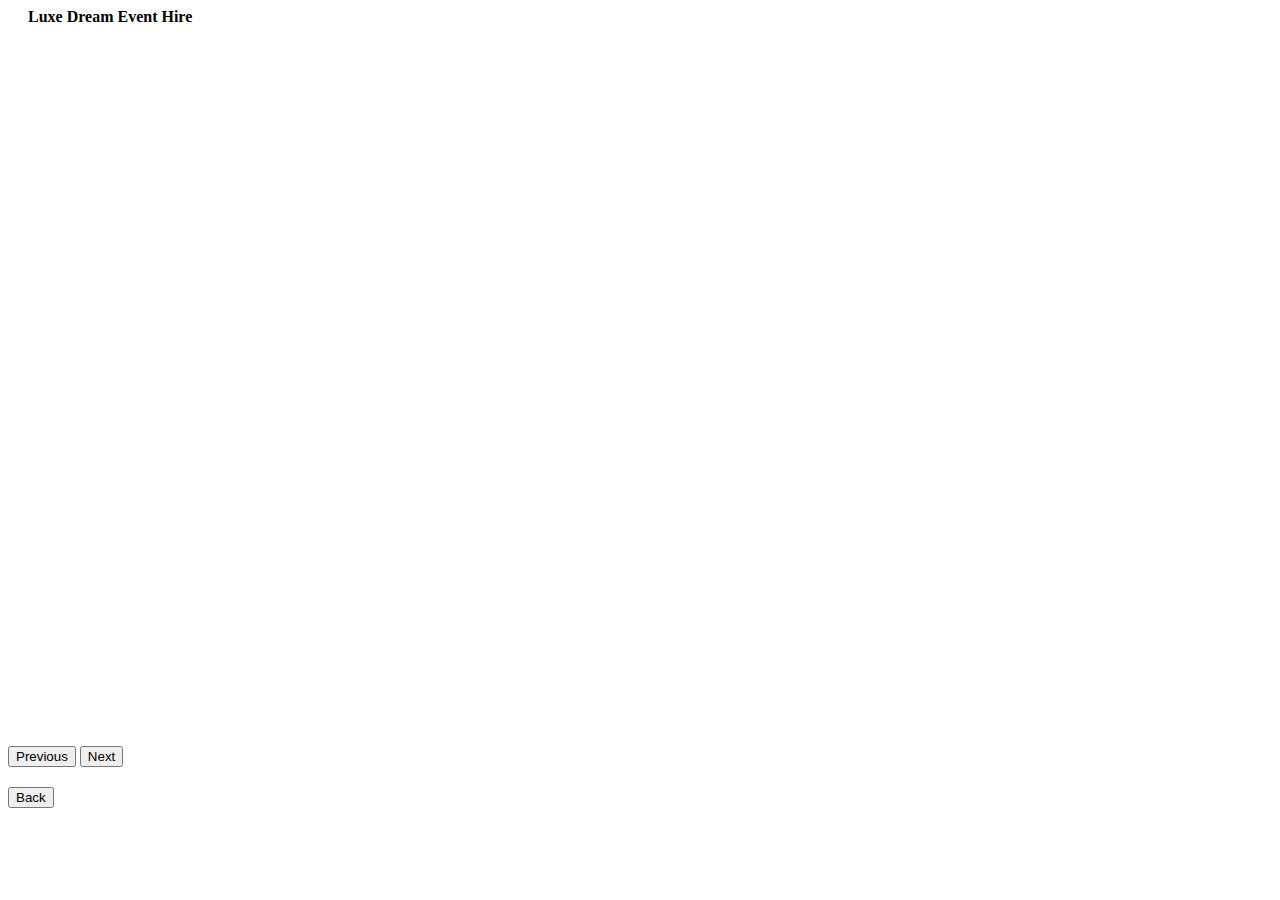
<file: details.html>
<!DOCTYPE html>
<html lang="en">
<head>
  <meta charset="UTF-8">
  <meta http-equiv="X-UA-Compatible" content="IE=edge">
  <meta name="viewport" content="width=device-width, initial-scale=1.0">
  <link href="https://cdn.jsdelivr.net/npm/bootstrap@5.3.0-alpha3/dist/css/bootstrap.min.css" rel="stylesheet" integrity="sha384-KK94CHFLLe+nY2dmCWGMq91rCGa5gtU4mk92HdvYe+M/SXH301p5ILy+dN9+nJOZ" crossorigin="anonymous">
  <link rel="stylesheet" href="./style.css">
  <title>Details</title>
</head>
<body>
  <section class="container">
    <nav class="navbar container">
      <div id="nav-wrap">
        <a href="./index.html" id="logo" class="text-dark-p-0">
          Luxe Dream Event Hire
        </a>
      </div>
    </nav>
  </section>
  <section class="container mt-5 mb-5">
    <div class="row">
      <div class="col">
        <div id="carouselExample" class="carousel slide mb-5">
          <div class="carousel-wrapper">
            <div class="carousel-inner">
            </div>
          </div>
          <button class="carousel-control-prev" type="button" data-bs-target="#carouselExample" data-bs-slide="prev">
            <span class="carousel-control-prev-icon" aria-hidden="true"></span>
            <span class="visually-hidden">Previous</span>
          </button>
          <button class="carousel-control-next" type="button" data-bs-target="#carouselExample" data-bs-slide="next">
            <span class="carousel-control-next-icon" aria-hidden="true"></span>
            <span class="visually-hidden">Next</span>
          </button>
        </div>
      </div>
      <div class="col">
        <p id="productTitle"></p>
        <p id="productPrice"></p>
        <p id="productDescription"></p>
      </div>
    </div>
    
    <button type="button" class="btn btn-dark" onclick="goBack()">Back</button>
  </section>
  
  <script src="./data.js"></script>
  <script src="./details.js"></script>
</body>
</html>
</file>
<file: style.css>
img {
  height: 264px;
}
.navbar > div > a {
  text-decoration: none;
  color: black;
  font-weight: bold;
  padding-left: 20px;
}
.navbar {
  max-width: 1520px;
  margin: 0 auto;
}

.wrapper ul {
  display: flex;
}

.wrapper ul li {
  font-size: 18px;
  font-weight: 600;
  padding: 10px;
  cursor: pointer;
  display: inline-block;
  margin: 5px; 
}

.wrapper ul li span {
  color: #0D6EFD;
}

.wrapper ul li.numb {
  border: 1px solid gray;
}

.wrapper ul li.btn {
  border: 1px solid gray;
}

.wrapper ul li.btn:hover {
  background-color: lightgray;
}

.wrapper ul li.active {
  background-color: lightgray;
}

.carousel-wrapper {
  display: flex;
  justify-content: center;
  align-items: center;
  height: 80vh;
}

.carousel-inner {
  max-width: 100%;
  max-height: 100%;
}

.carousel-item {
  position: relative;
  display: none;
  width: 100%;
  margin-right: -100%;
  -webkit-backface-visibility: hidden;
  backface-visibility: hidden;
  transition: transform .6s ease-in-out;
}
.carousel-item-next, .carousel-item-prev, .carousel-item.active {
  display: flex;
  justify-content: center;
}

.carousel-inner  img {
  height: 700px;
  width: 700px;
}

#productTitle{
  font-size: 20px;
}
</file>
